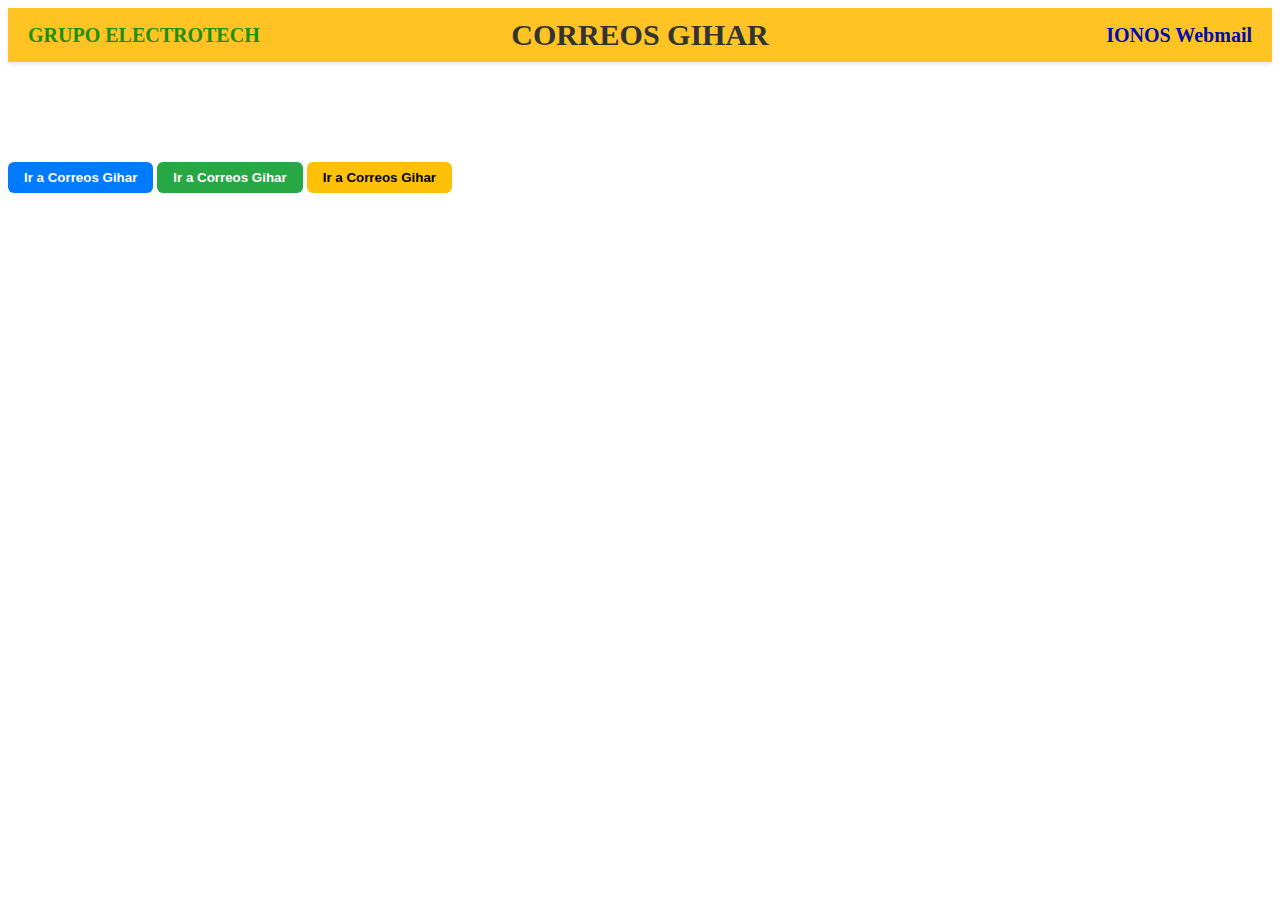
<file: index.html>
<!DOCTYPE html>
<html lang="es">
<head>
  <meta charset="UTF-8">
  <title>Correos Grupo Electrotech</title>
  <link rel="stylesheet" href="styles.css">

</head>
<body>
  <table>
    <nav class="navbar">
      <div class="navbar-left">GRUPO ELECTROTECH</div>
      <h1 class="navbar-title">CORREOS GIHAR</h1>
      <div class="navbar-right">IONOS Webmail</div>
    </nav>
  </table>

<div class="center">
  <button class="btn1" onclick="location.href='gihar.html'">Ir a Correos Gihar</button>
  <button class="btn2" onclick="location.href='gihar.html'">Ir a Correos Gihar</button>
  <button class="btn3" onclick="location.href='gihar.html'">Ir a Correos Gihar</button>
</div>

</body>
</html>
</file>
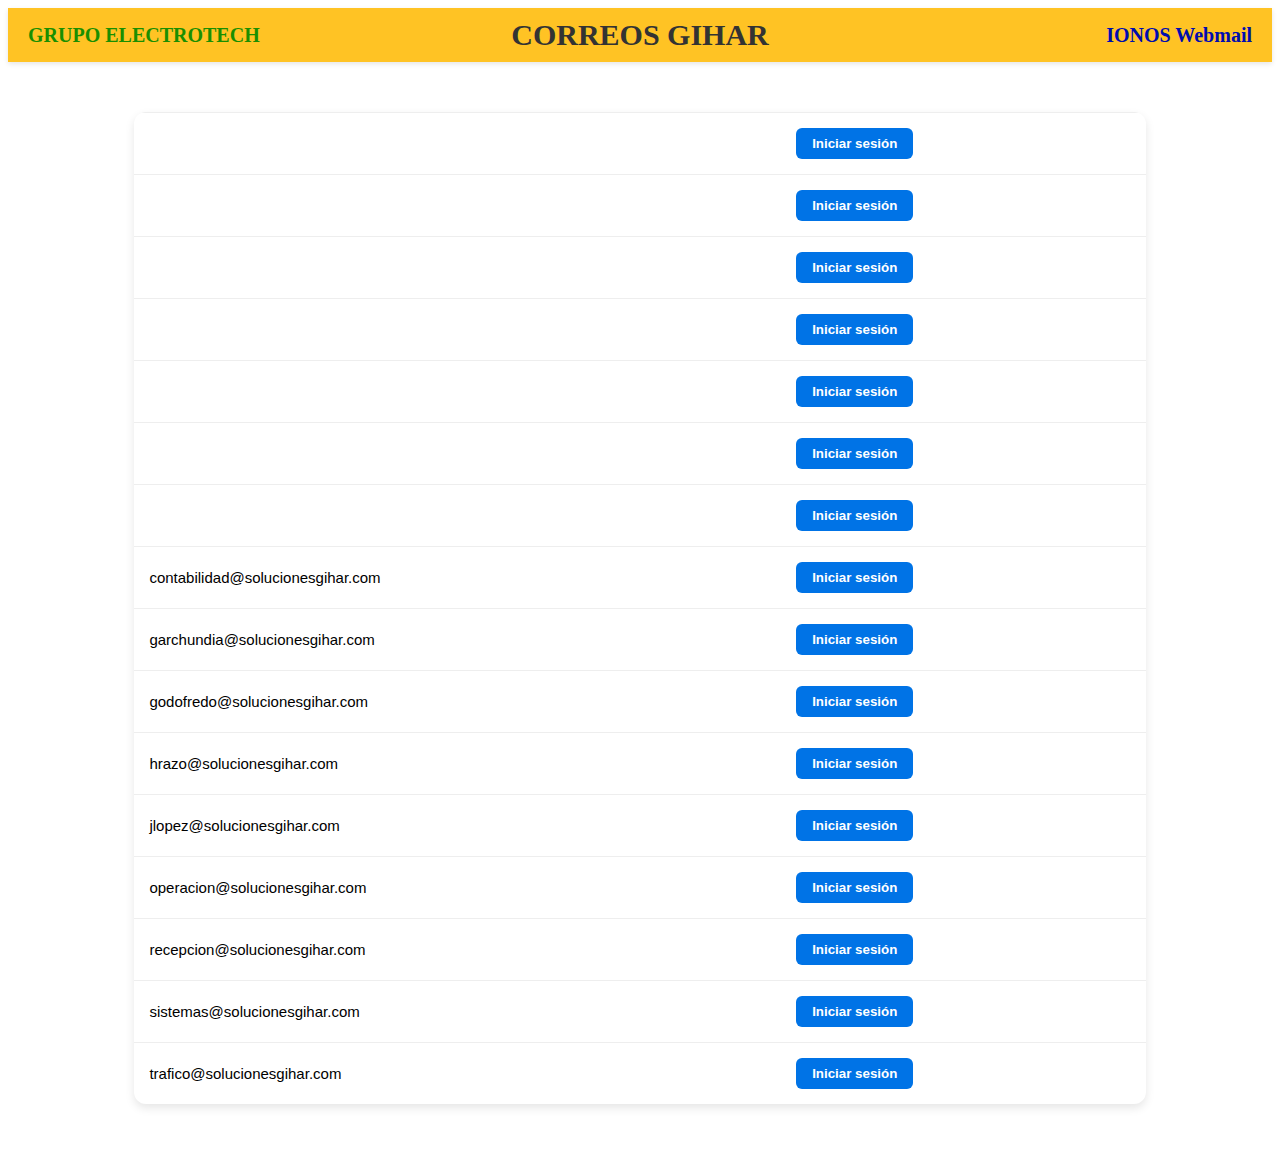
<file: diksa.html>
<!DOCTYPE html>
<html lang="es">
<head>
  <meta charset="UTF-8">
  <title>Correos Gihar</title>
  <link rel="stylesheet" href="styles.css">
</head>
<body>
  <table>
    <nav class="navbar">
      <div class="navbar-left">GRUPO ELECTROTECH</div>
      <h1 class="navbar-title">CORREOS GIHAR</h1>
      <div class="navbar-right">IONOS Webmail</div>
    </nav>
    <tr>
      <td class="correo"></td>
      <td><button onclick="accederIONOS(this)">Iniciar sesión</button></td>
    </tr>
    <tr>
      <td class="correo"></td>
      <td><button onclick="accederIONOS(this)">Iniciar sesión</button></td>
    </tr>
    <tr>
      <td class="correo"></td>
      <td><button onclick="accederIONOS(this)">Iniciar sesión</button></td>
    </tr>
    <tr>
      <td class="correo"></td>
      <td><button onclick="accederIONOS(this)">Iniciar sesión</button></td>
    </tr>
    <tr>
      <td class="correo"></td>
      <td><button onclick="accederIONOS(this)">Iniciar sesión</button></td>
    </tr>
    <tr>
      <td class="correo"></td>
      <td><button onclick="accederIONOS(this)">Iniciar sesión</button></td>
    </tr>
    <tr>
      <td class="correo"></td>
      <td><button onclick="accederIONOS(this)">Iniciar sesión</button></td>
    </tr>
    <tr>
      <td class="correo">contabilidad@solucionesgihar.com</td>
      <td><button onclick="accederIONOS(this)">Iniciar sesión</button></td>
    </tr>
    <tr>
      <td class="correo">garchundia@solucionesgihar.com</td>
      <td><button onclick="accederIONOS(this)">Iniciar sesión</button></td>
    </tr>
    <tr>
      <td class="correo">godofredo@solucionesgihar.com</td>
      <td><button onclick="accederIONOS(this)">Iniciar sesión</button></td>
    </tr>
    <tr>
      <td class="correo">hrazo@solucionesgihar.com</td>
      <td><button onclick="accederIONOS(this)">Iniciar sesión</button></td>
    </tr>
    <tr>
      <td class="correo">jlopez@solucionesgihar.com</td>
      <td><button onclick="accederIONOS(this)">Iniciar sesión</button></td>
    </tr>
    <tr>
      <td class="correo">operacion@solucionesgihar.com</td>
      <td><button onclick="accederIONOS(this)">Iniciar sesión</button></td>
    </tr>
    <tr>
      <td class="correo">recepcion@solucionesgihar.com</td>
      <td><button onclick="accederIONOS(this)">Iniciar sesión</button></td>
    </tr>
    <tr>
      <td class="correo">sistemas@solucionesgihar.com</td>
      <td><button onclick="accederIONOS(this)">Iniciar sesión</button></td>
    </tr>
    <tr>
      <td class="correo">trafico@solucionesgihar.com</td>
      <td><button onclick="accederIONOS(this)">Iniciar sesión</button></td>
    </tr>
  </table>

  <script src="script.js"></script>
</body>
</html>
</file>
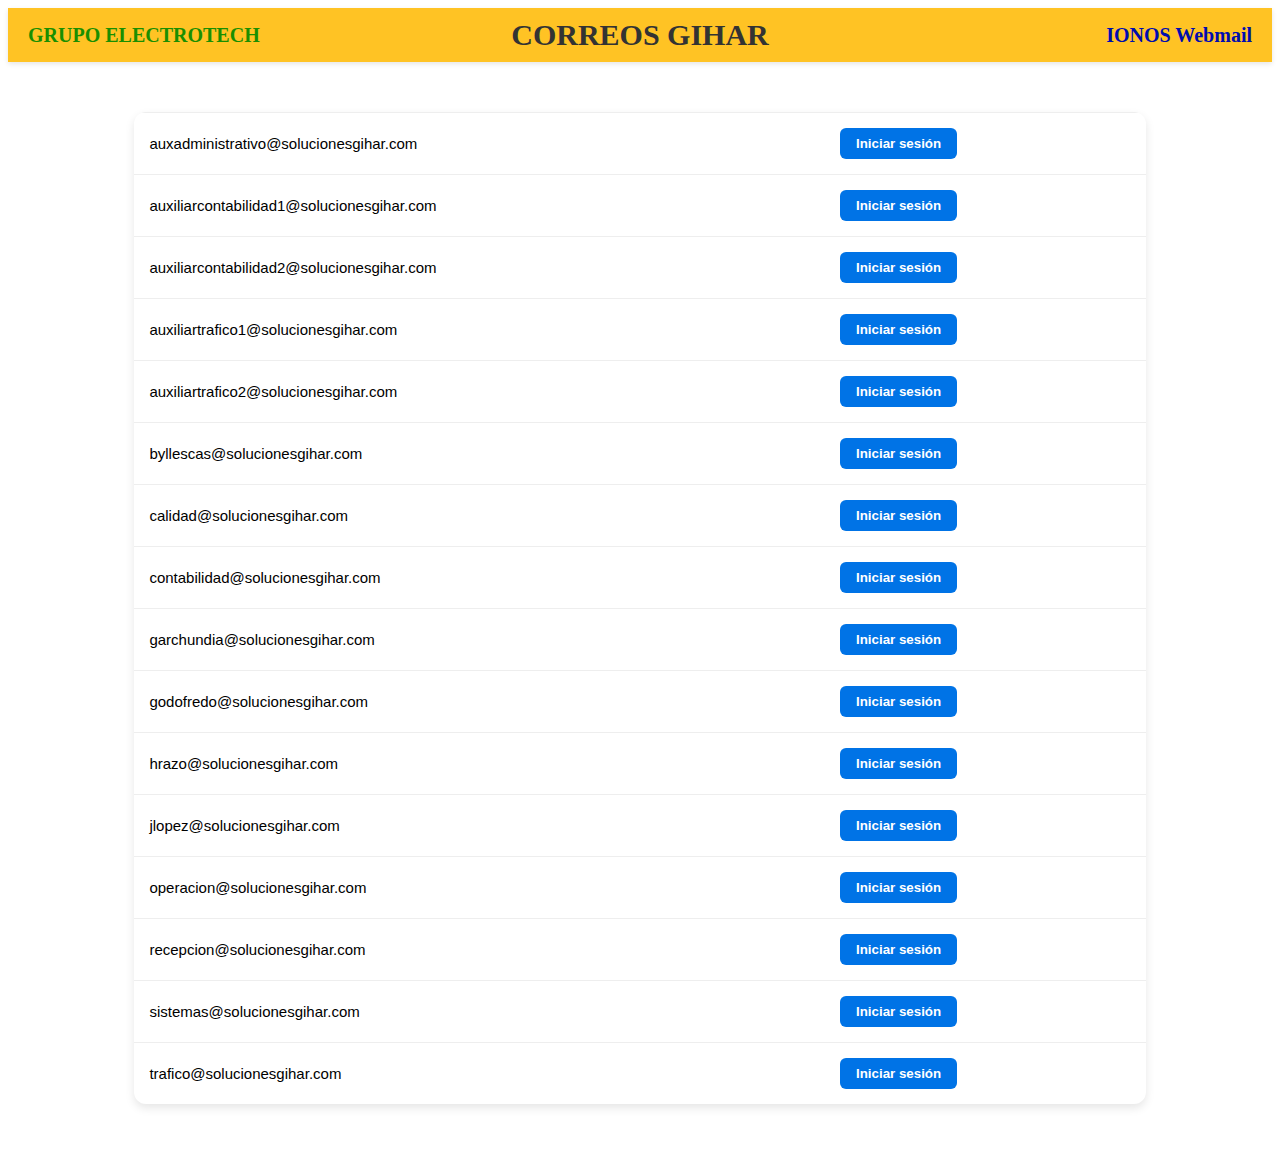
<file: gihar.html>
<!DOCTYPE html>
<html lang="es">
<head>
  <meta charset="UTF-8">
  <title>Correos Gihar</title>
  <link rel="stylesheet" href="styles.css">
</head>
<body>
  <table>
    <nav class="navbar">
      <div class="navbar-left">GRUPO ELECTROTECH</div>
      <h1 class="navbar-title">CORREOS GIHAR</h1>
      <div class="navbar-right">IONOS Webmail</div>
    </nav>
    <tr>
      <td class="correo">auxadministrativo@solucionesgihar.com</td>
      <td><button onclick="accederIONOS(this)">Iniciar sesión</button></td>
    </tr>
    <tr>
      <td class="correo">auxiliarcontabilidad1@solucionesgihar.com</td>
      <td><button onclick="accederIONOS(this)">Iniciar sesión</button></td>
    </tr>
    <tr>
      <td class="correo">auxiliarcontabilidad2@solucionesgihar.com</td>
      <td><button onclick="accederIONOS(this)">Iniciar sesión</button></td>
    </tr>
    <tr>
      <td class="correo">auxiliartrafico1@solucionesgihar.com</td>
      <td><button onclick="accederIONOS(this)">Iniciar sesión</button></td>
    </tr>
    <tr>
      <td class="correo">auxiliartrafico2@solucionesgihar.com</td>
      <td><button onclick="accederIONOS(this)">Iniciar sesión</button></td>
    </tr>
    <tr>
      <td class="correo">byllescas@solucionesgihar.com</td>
      <td><button onclick="accederIONOS(this)">Iniciar sesión</button></td>
    </tr>
    <tr>
      <td class="correo">calidad@solucionesgihar.com</td>
      <td><button onclick="accederIONOS(this)">Iniciar sesión</button></td>
    </tr>
    <tr>
      <td class="correo">contabilidad@solucionesgihar.com</td>
      <td><button onclick="accederIONOS(this)">Iniciar sesión</button></td>
    </tr>
    <tr>
      <td class="correo">garchundia@solucionesgihar.com</td>
      <td><button onclick="accederIONOS(this)">Iniciar sesión</button></td>
    </tr>
    <tr>
      <td class="correo">godofredo@solucionesgihar.com</td>
      <td><button onclick="accederIONOS(this)">Iniciar sesión</button></td>
    </tr>
    <tr>
      <td class="correo">hrazo@solucionesgihar.com</td>
      <td><button onclick="accederIONOS(this)">Iniciar sesión</button></td>
    </tr>
    <tr>
      <td class="correo">jlopez@solucionesgihar.com</td>
      <td><button onclick="accederIONOS(this)">Iniciar sesión</button></td>
    </tr>
    <tr>
      <td class="correo">operacion@solucionesgihar.com</td>
      <td><button onclick="accederIONOS(this)">Iniciar sesión</button></td>
    </tr>
    <tr>
      <td class="correo">recepcion@solucionesgihar.com</td>
      <td><button onclick="accederIONOS(this)">Iniciar sesión</button></td>
    </tr>
    <tr>
      <td class="correo">sistemas@solucionesgihar.com</td>
      <td><button onclick="accederIONOS(this)">Iniciar sesión</button></td>
    </tr>
    <tr>
      <td class="correo">trafico@solucionesgihar.com</td>
      <td><button onclick="accederIONOS(this)">Iniciar sesión</button></td>
    </tr>
  </table>

  <script src="script.js"></script>
</body>
</html>
</file>
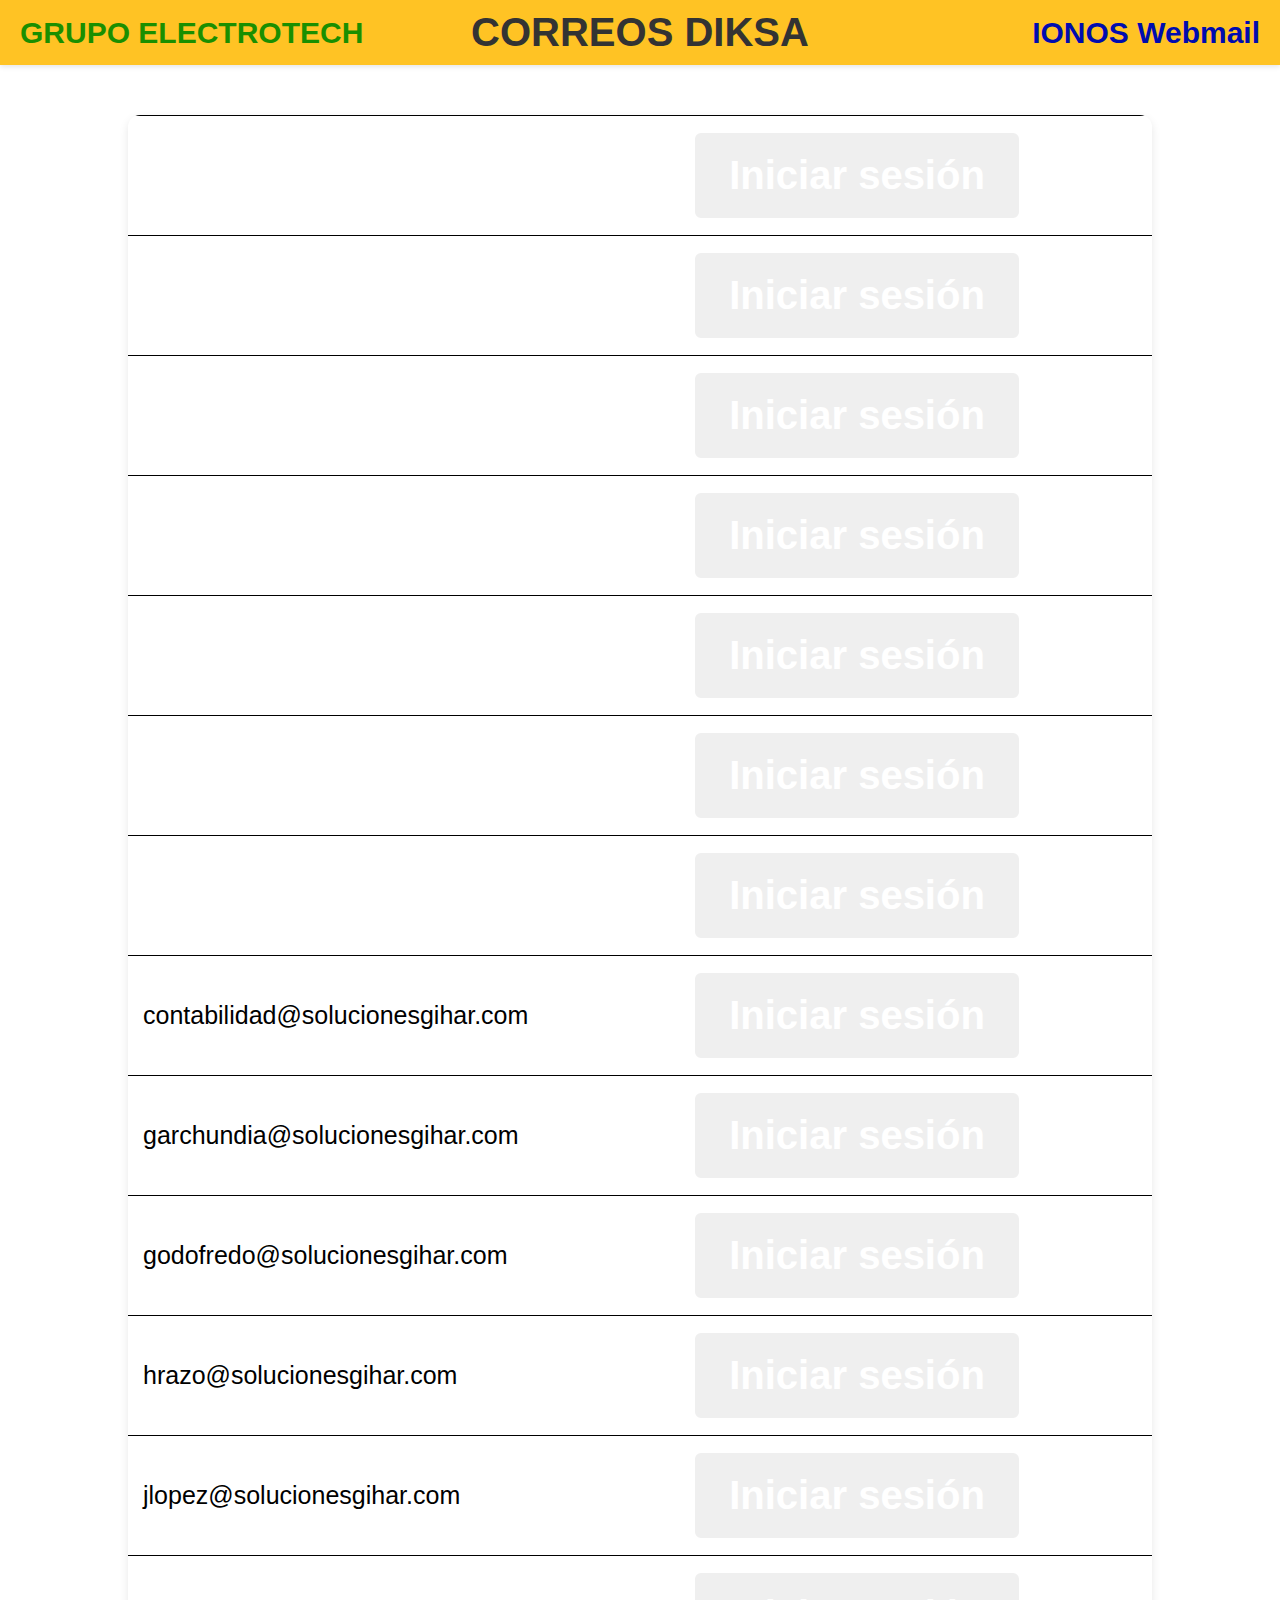
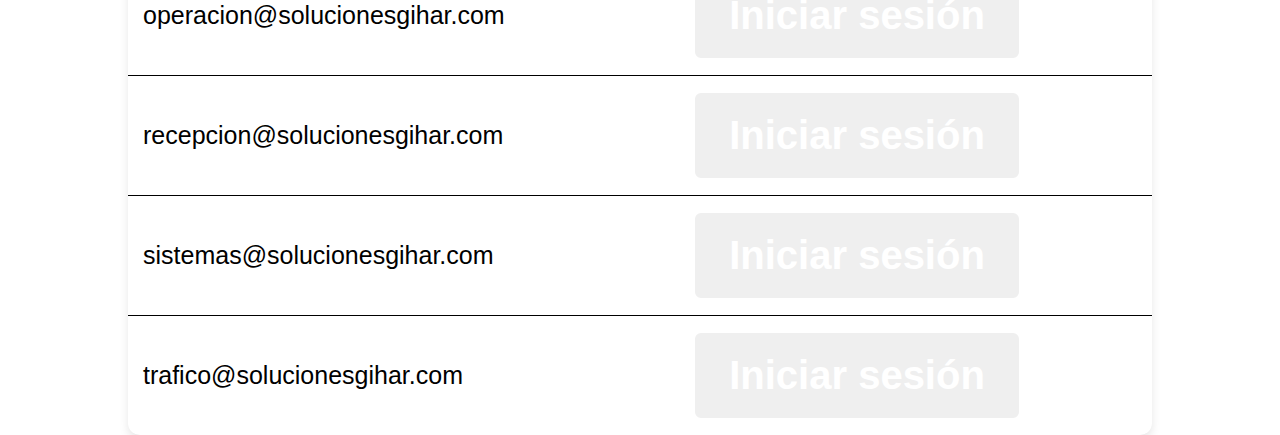
<file: Correos/diksa.html>
<!DOCTYPE html>
<html lang="es">
<head>
  <meta charset="UTF-8">
  <title>Correos Diksa</title>
  <link rel="stylesheet" href="../Estilos/styles.css">
</head>
<body>
  <table>
    <nav class="navbar">
      <div class="navbar-left">GRUPO ELECTROTECH</div>
      <h1 class="navbar-title">CORREOS DIKSA</h1>
      <div class="navbar-right">IONOS Webmail</div>
    </nav>
    <tr>
      <td class="correo"></td>
      <td><button onclick="accederIONOS(this)">Iniciar sesión</button></td>
    </tr>
    <tr>
      <td class="correo"></td>
      <td><button onclick="accederIONOS(this)">Iniciar sesión</button></td>
    </tr>
    <tr>
      <td class="correo"></td>
      <td><button onclick="accederIONOS(this)">Iniciar sesión</button></td>
    </tr>
    <tr>
      <td class="correo"></td>
      <td><button onclick="accederIONOS(this)">Iniciar sesión</button></td>
    </tr>
    <tr>
      <td class="correo"></td>
      <td><button onclick="accederIONOS(this)">Iniciar sesión</button></td>
    </tr>
    <tr>
      <td class="correo"></td>
      <td><button onclick="accederIONOS(this)">Iniciar sesión</button></td>
    </tr>
    <tr>
      <td class="correo"></td>
      <td><button onclick="accederIONOS(this)">Iniciar sesión</button></td>
    </tr>
    <tr>
      <td class="correo">contabilidad@solucionesgihar.com</td>
      <td><button onclick="accederIONOS(this)">Iniciar sesión</button></td>
    </tr>
    <tr>
      <td class="correo">garchundia@solucionesgihar.com</td>
      <td><button onclick="accederIONOS(this)">Iniciar sesión</button></td>
    </tr>
    <tr>
      <td class="correo">godofredo@solucionesgihar.com</td>
      <td><button onclick="accederIONOS(this)">Iniciar sesión</button></td>
    </tr>
    <tr>
      <td class="correo">hrazo@solucionesgihar.com</td>
      <td><button onclick="accederIONOS(this)">Iniciar sesión</button></td>
    </tr>
    <tr>
      <td class="correo">jlopez@solucionesgihar.com</td>
      <td><button onclick="accederIONOS(this)">Iniciar sesión</button></td>
    </tr>
    <tr>
      <td class="correo">operacion@solucionesgihar.com</td>
      <td><button onclick="accederIONOS(this)">Iniciar sesión</button></td>
    </tr>
    <tr>
      <td class="correo">recepcion@solucionesgihar.com</td>
      <td><button onclick="accederIONOS(this)">Iniciar sesión</button></td>
    </tr>
    <tr>
      <td class="correo">sistemas@solucionesgihar.com</td>
      <td><button onclick="accederIONOS(this)">Iniciar sesión</button></td>
    </tr>
    <tr>
      <td class="correo">trafico@solucionesgihar.com</td>
      <td><button onclick="accederIONOS(this)">Iniciar sesión</button></td>
    </tr>
  </table>

  <script src="../Funciones/script.js"></script>
</body>
</html>
</file>
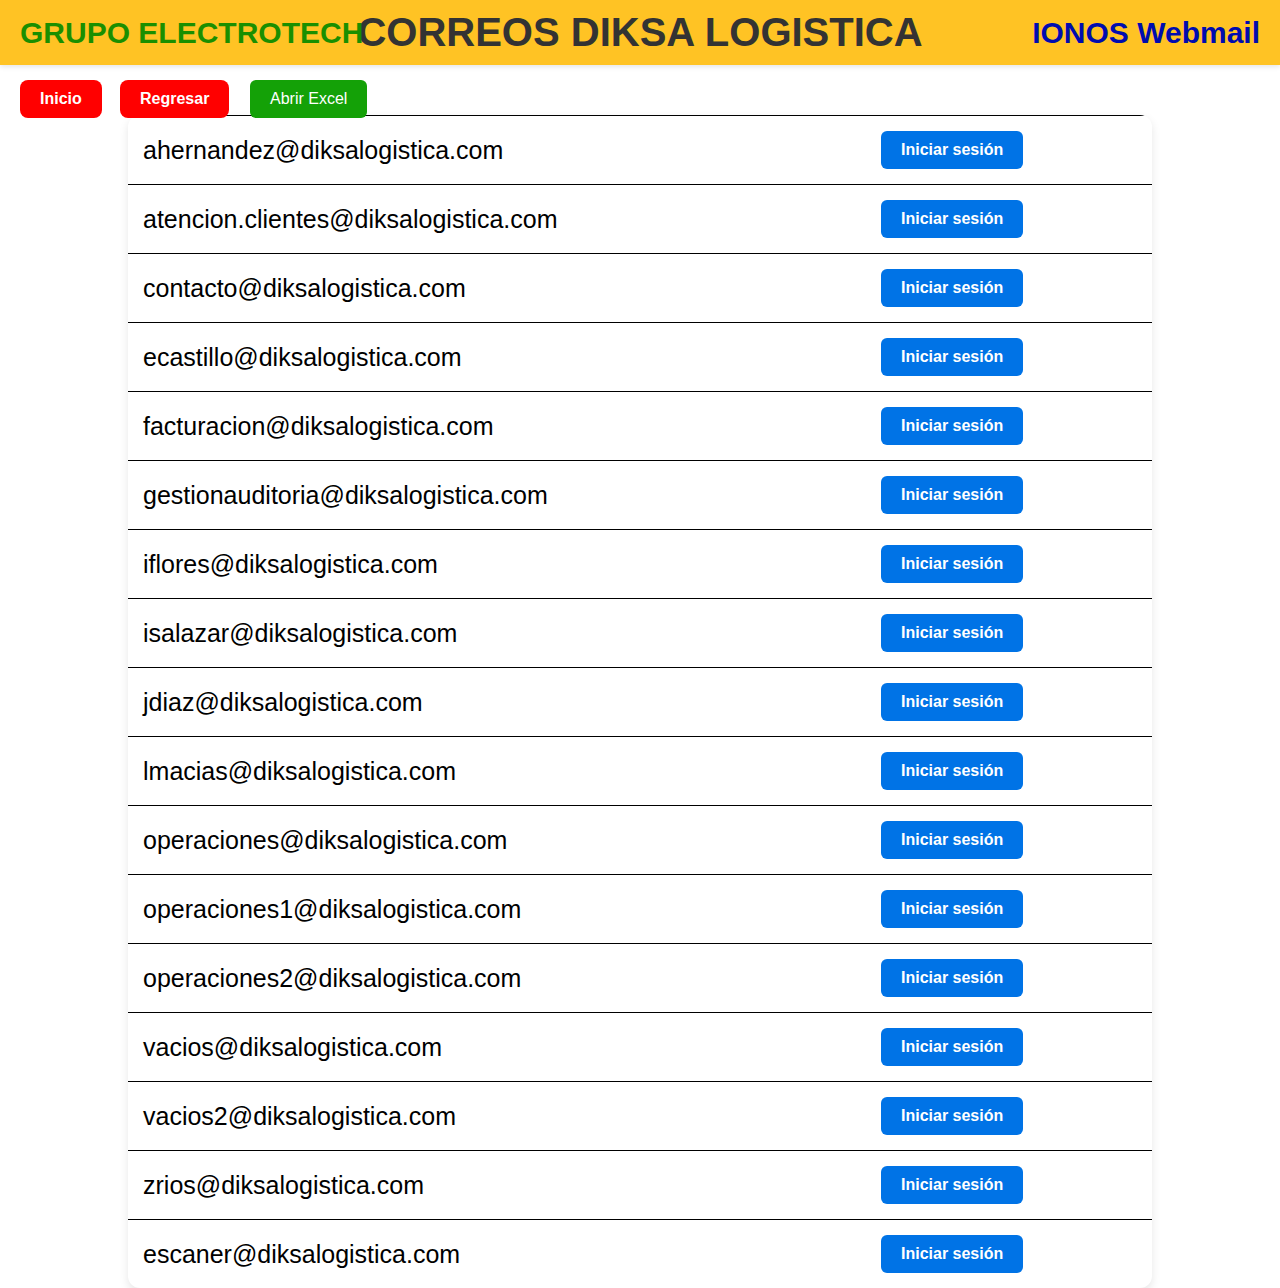
<file: Correos/diksalogistica.html>
<!DOCTYPE html>
<html lang="es">
<head>
  <meta charset="UTF-8">
  <title>Correos Diksa</title>
  <link rel="icon" href="https://w7.pngwing.com/pngs/751/71/png-transparent-donkey-cool-donkey-with-sunglasses.png" type="image/png">
  <link rel="stylesheet" href="../Estilos/styles.css">
</head>
<body>
  <!-- Navbar -->
  <nav class="navbar">
    <div class="navbar-left">GRUPO ELECTROTECH</div>
    <h1 class="navbar-title">CORREOS DIKSA LOGISTICA</h1>
    <div class="navbar-right">IONOS Webmail</div>
  </nav>
  
  <!-- Botón Regresar e Inicio -->
  <button class="btn-regresar" onclick="window.location.href='diksamenu.html'">Regresar</button>
  <button class="btn-inicio" onclick="window.location.href='../index.html'">Inicio</button>
      <!-- Botón Abrir Excel -->
<a class="btn-excel2" href="https://1drv.ms/x/s!ArsspKNeLSgYifw0Uufo6qfQVgQr5g?e=u2HL7b" target="_blank">Abrir Excel</a>
  
  <!-- Tabla de correos -->
  <table>
    <tr>
      <td class="correo">ahernandez@diksalogistica.com</td>
      <td><button class="btn-acceder" onclick="accederIONOS(this)">Iniciar sesión</button></td>
    </tr>
    <tr>
      <td class="correo">atencion.clientes@diksalogistica.com</td>
      <td><button class="btn-acceder" onclick="accederIONOS(this)">Iniciar sesión</button></td>
    </tr>
    <tr>
      <td class="correo">contacto@diksalogistica.com</td>
      <td><button class="btn-acceder" onclick="accederIONOS(this)">Iniciar sesión</button></td>
    </tr>
    <tr>
      <td class="correo">ecastillo@diksalogistica.com</td>
      <td><button class="btn-acceder" onclick="accederIONOS(this)">Iniciar sesión</button></td>
    </tr>
    <tr>
      <td class="correo">facturacion@diksalogistica.com</td>
      <td><button class="btn-acceder" onclick="accederIONOS(this)">Iniciar sesión</button></td>
    </tr>
    <tr>
      <td class="correo">gestionauditoria@diksalogistica.com</td>
      <td><button class="btn-acceder" onclick="accederIONOS(this)">Iniciar sesión</button></td>
    </tr>
    <tr>
      <td class="correo">iflores@diksalogistica.com</td>
      <td><button class="btn-acceder" onclick="accederIONOS(this)">Iniciar sesión</button></td>
    </tr>
    <tr>
      <td class="correo">isalazar@diksalogistica.com</td>
      <td><button class="btn-acceder" onclick="accederIONOS(this)">Iniciar sesión</button></td>
    </tr>
    <tr>
      <td class="correo">jdiaz@diksalogistica.com</td>
      <td><button class="btn-acceder" onclick="accederIONOS(this)">Iniciar sesión</button></td>
    </tr>
    <tr>
      <td class="correo">lmacias@diksalogistica.com</td>
      <td><button class="btn-acceder" onclick="accederIONOS(this)">Iniciar sesión</button></td>
    </tr>
    <tr>
      <td class="correo">operaciones@diksalogistica.com</td>
      <td><button class="btn-acceder" onclick="accederIONOS(this)">Iniciar sesión</button></td>
    </tr>
    <tr>
      <td class="correo">operaciones1@diksalogistica.com</td>
      <td><button class="btn-acceder" onclick="accederIONOS(this)">Iniciar sesión</button></td>
    </tr>
    <tr>
      <td class="correo">operaciones2@diksalogistica.com</td>
      <td><button class="btn-acceder" onclick="accederIONOS(this)">Iniciar sesión</button></td>
    </tr>
    <tr>
      <td class="correo">vacios@diksalogistica.com</td>
      <td><button class="btn-acceder" onclick="accederIONOS(this)">Iniciar sesión</button></td>
    </tr>
    <tr>
      <td class="correo">vacios2@diksalogistica.com</td>
      <td><button class="btn-acceder" onclick="accederIONOS(this)">Iniciar sesión</button></td>
    </tr>
    <tr>
      <td class="correo">zrios@diksalogistica.com</td>
      <td><button class="btn-acceder" onclick="accederIONOS(this)">Iniciar sesión</button></td>
    </tr>
    <tr>
      <td class="correo">escaner@diksalogistica.com</td>
      <td><button class="btn-acceder" onclick="accederIONOS(this)">Iniciar sesión</button></td>
    </tr>
  </table>

  <script src="../Funciones/script.js"></script>
</body>
</html>
</file>
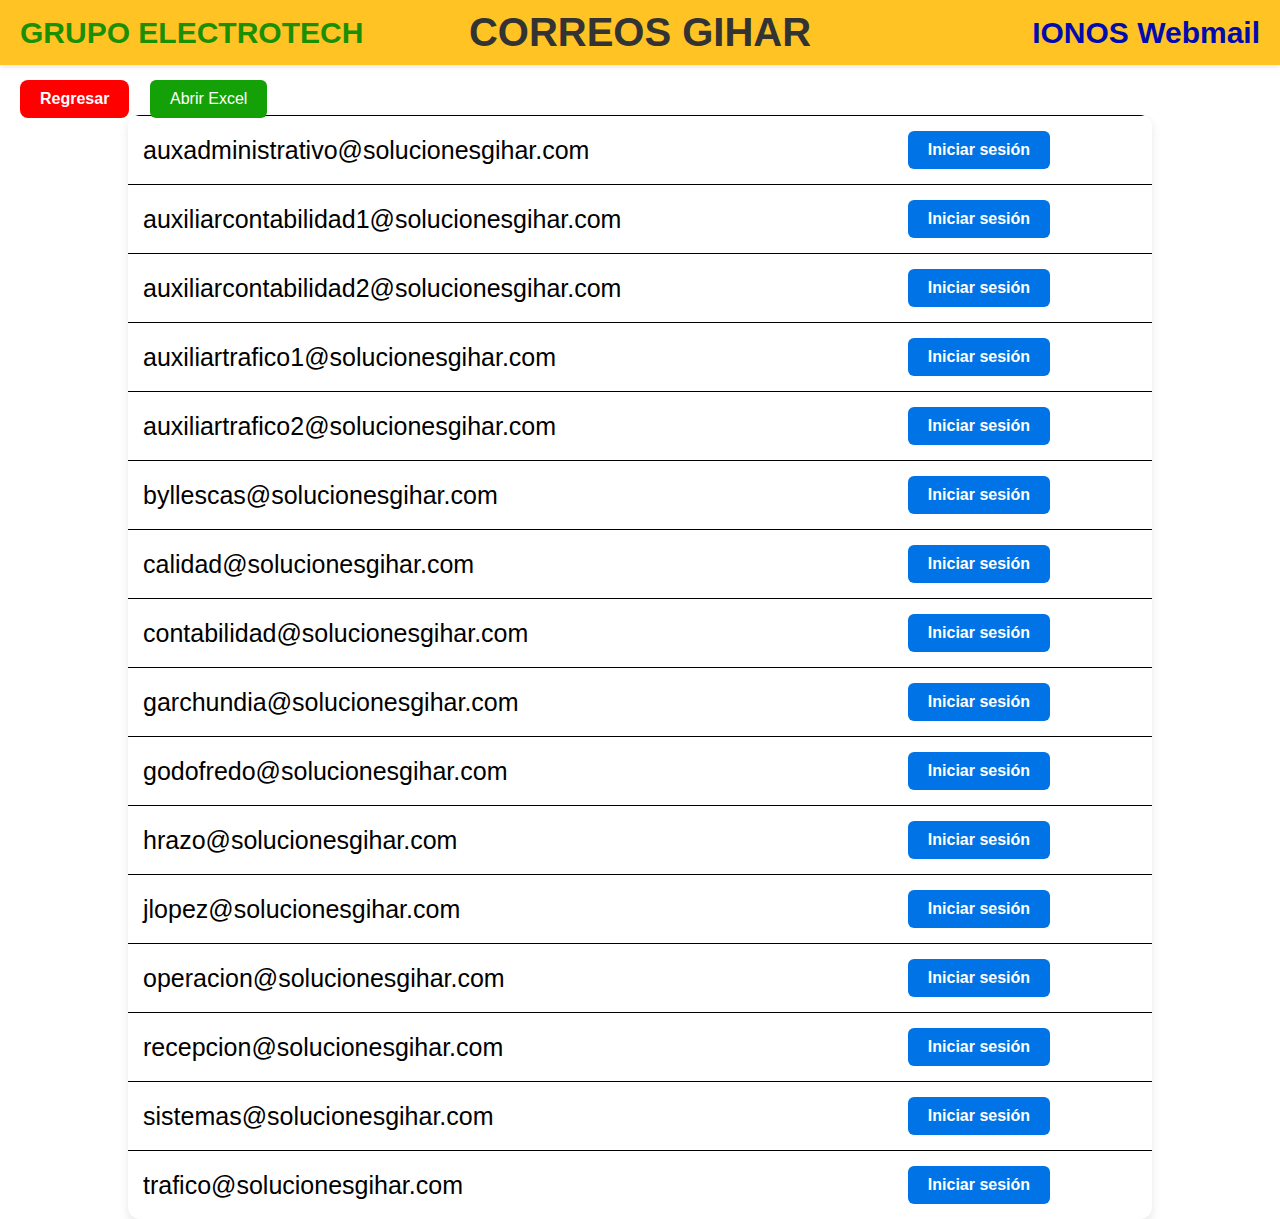
<file: Correos/gihar.html>
<!DOCTYPE html>
<html lang="es">
<head>
  <meta charset="UTF-8">
  <title>Correos Diksa</title>
  <link rel="icon" href="https://w7.pngwing.com/pngs/751/71/png-transparent-donkey-cool-donkey-with-sunglasses.png" type="image/png">
  <link rel="stylesheet" href="../Estilos/styles.css">
</head>
<body>
  <!-- Navbar -->
  <nav class="navbar">
    <div class="navbar-left">GRUPO ELECTROTECH</div>
    <h1 class="navbar-title">CORREOS GIHAR</h1>
    <div class="navbar-right">IONOS Webmail</div>
  </nav>
  
  <!-- Botón Regresar -->
  <button class="btn-regresar2" onclick="window.location.href='../index.html'">Regresar</button>
    <!-- Botón Abrir Excel -->
<a class="btn-excel" href="https://1drv.ms/x/s!ArsspKNeLSgYkY0Y9RyQy0AaQwPdnA?e=nlsIQ7" target="_blank">Abrir Excel</a>
  
  <!-- Tabla de correos -->
  <table>
    <tr>
        <td class="correo">auxadministrativo@solucionesgihar.com</td>
        <td><button class="btn-acceder" onclick="accederIONOS(this)">Iniciar sesión</button></td>
      </tr>
      <tr>
        <td class="correo">auxiliarcontabilidad1@solucionesgihar.com</td>
        <td><button class="btn-acceder" onclick="accederIONOS(this)">Iniciar sesión</button></td>    </tr>
      <tr>
        <td class="correo">auxiliarcontabilidad2@solucionesgihar.com</td>
        <td><button class="btn-acceder" onclick="accederIONOS(this)">Iniciar sesión</button></td>    </tr>
      <tr>
        <td class="correo">auxiliartrafico1@solucionesgihar.com</td>
        <td><button class="btn-acceder" onclick="accederIONOS(this)">Iniciar sesión</button></td>    </tr>
      <tr>
        <td class="correo">auxiliartrafico2@solucionesgihar.com</td>
        <td><button class="btn-acceder" onclick="accederIONOS(this)">Iniciar sesión</button></td>    </tr>
      <tr>
        <td class="correo">byllescas@solucionesgihar.com</td>
        <td><button class="btn-acceder" onclick="accederIONOS(this)">Iniciar sesión</button></td>    </tr>
      <tr>
        <td class="correo">calidad@solucionesgihar.com</td>
        <td><button class="btn-acceder" onclick="accederIONOS(this)">Iniciar sesión</button></td>    </tr>
      <tr>
        <td class="correo">contabilidad@solucionesgihar.com</td>
        <td><button class="btn-acceder" onclick="accederIONOS(this)">Iniciar sesión</button></td>    </tr>
      <tr>
        <td class="correo">garchundia@solucionesgihar.com</td>
        <td><button class="btn-acceder" onclick="accederIONOS(this)">Iniciar sesión</button></td>    </tr>
      <tr>
        <td class="correo">godofredo@solucionesgihar.com</td>
        <td><button class="btn-acceder" onclick="accederIONOS(this)">Iniciar sesión</button></td>    </tr>
      <tr>
        <td class="correo">hrazo@solucionesgihar.com</td>
        <td><button class="btn-acceder" onclick="accederIONOS(this)">Iniciar sesión</button></td>    </tr>
      <tr>
        <td class="correo">jlopez@solucionesgihar.com</td>
        <td><button class="btn-acceder" onclick="accederIONOS(this)">Iniciar sesión</button></td>    </tr>
      <tr>
        <td class="correo">operacion@solucionesgihar.com</td>
        <td><button class="btn-acceder" onclick="accederIONOS(this)">Iniciar sesión</button></td>    </tr>
      <tr>
        <td class="correo">recepcion@solucionesgihar.com</td>
        <td><button class="btn-acceder" onclick="accederIONOS(this)">Iniciar sesión</button></td>    </tr>
      <tr>
        <td class="correo">sistemas@solucionesgihar.com</td>
        <td><button class="btn-acceder" onclick="accederIONOS(this)">Iniciar sesión</button></td>    </tr>
      <tr>
        <td class="correo">trafico@solucionesgihar.com</td>
        <td><button class="btn-acceder" onclick="accederIONOS(this)">Iniciar sesión</button></td>    </tr>
  </table>

  <script src="../Funciones/script.js"></script>
</body>
</html>
</file>
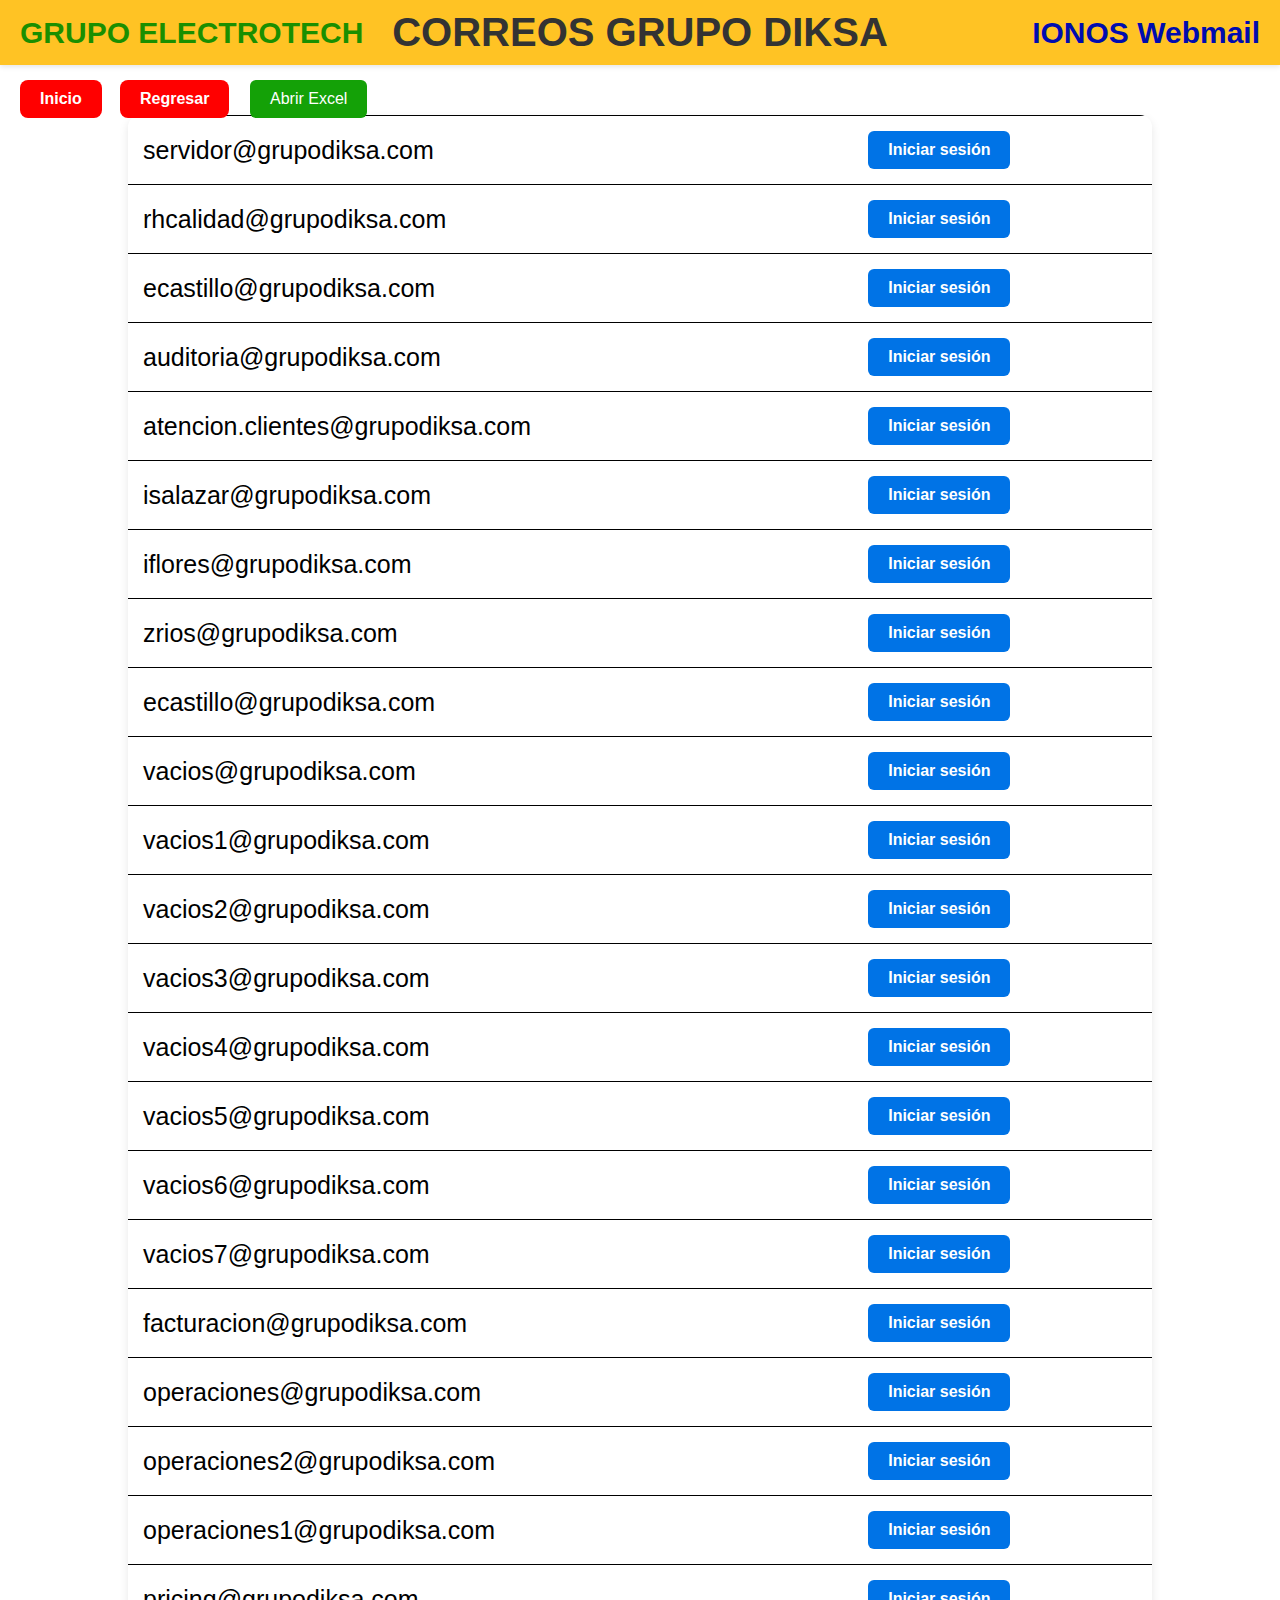
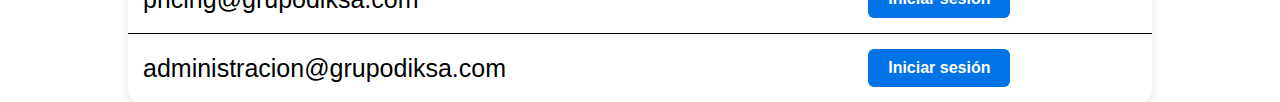
<file: Correos/grupodiksa.html>
<!DOCTYPE html>
<html lang="es">
<head>
  <meta charset="UTF-8">
  <title>Correos Diksa</title>
  <link rel="icon" href="https://w7.pngwing.com/pngs/751/71/png-transparent-donkey-cool-donkey-with-sunglasses.png" type="image/png">
  <link rel="stylesheet" href="../Estilos/styles.css">
</head>
<body>
  <!-- Navbar -->
  <nav class="navbar">
    <div class="navbar-left">GRUPO ELECTROTECH</div>
    <h1 class="navbar-title">CORREOS GRUPO DIKSA</h1>
    <div class="navbar-right">IONOS Webmail</div>
  </nav>
  
  <!-- Botón Regresar e Inicio -->
  <button class="btn-regresar" onclick="window.location.href='diksamenu.html'">Regresar</button>
  <button class="btn-inicio" onclick="window.location.href='../index.html'">Inicio</button>
      <!-- Botón Abrir Excel -->
<a class="btn-excel2" href="https://1drv.ms/x/s!ArsspKNeLSgYifw0Uufo6qfQVgQr5g?e=u2HL7b" target="_blank">Abrir Excel</a>
  
  <!-- Tabla de correos -->
  <table>
    <tr>
      <td class="correo">servidor@grupodiksa.com</td>
      <td><button class="btn-acceder" onclick="accederIONOS(this)">Iniciar sesión</button></td>
    </tr>
    <tr>
      <td class="correo">rhcalidad@grupodiksa.com</td>
      <td><button class="btn-acceder" onclick="accederIONOS(this)">Iniciar sesión</button></td>
    </tr>
    <tr>
      <td class="correo">ecastillo@grupodiksa.com</td>
      <td><button class="btn-acceder" onclick="accederIONOS(this)">Iniciar sesión</button></td>
    </tr>
    <tr>
      <td class="correo">auditoria@grupodiksa.com </td>
      <td><button class="btn-acceder" onclick="accederIONOS(this)">Iniciar sesión</button></td>
    </tr>
    <tr>
      <td class="correo">atencion.clientes@grupodiksa.com</td>
      <td><button class="btn-acceder" onclick="accederIONOS(this)">Iniciar sesión</button></td>
    </tr>
    <tr>
      <td class="correo">isalazar@grupodiksa.com</td>
      <td><button class="btn-acceder" onclick="accederIONOS(this)">Iniciar sesión</button></td>
    </tr>
    <tr>
      <td class="correo">iflores@grupodiksa.com</td>
      <td><button class="btn-acceder" onclick="accederIONOS(this)">Iniciar sesión</button></td>
    </tr>
    <tr>
      <td class="correo">zrios@grupodiksa.com</td>
      <td><button class="btn-acceder" onclick="accederIONOS(this)">Iniciar sesión</button></td>
    </tr>
    <tr>
      <td class="correo">ecastillo@grupodiksa.com</td>
      <td><button class="btn-acceder" onclick="accederIONOS(this)">Iniciar sesión</button></td>
    </tr>
    <tr>
      <td class="correo">vacios@grupodiksa.com</td>
      <td><button class="btn-acceder" onclick="accederIONOS(this)">Iniciar sesión</button></td>
    </tr>
    <tr>
      <td class="correo">vacios1@grupodiksa.com</td>
      <td><button class="btn-acceder" onclick="accederIONOS(this)">Iniciar sesión</button></td>
    </tr>
    <tr>
      <td class="correo">vacios2@grupodiksa.com</td>
      <td><button class="btn-acceder" onclick="accederIONOS(this)">Iniciar sesión</button></td>
    </tr>
    <tr>
      <td class="correo">vacios3@grupodiksa.com</td>
      <td><button class="btn-acceder" onclick="accederIONOS(this)">Iniciar sesión</button></td>
    </tr>
    <tr>
      <td class="correo">vacios4@grupodiksa.com</td>
      <td><button class="btn-acceder" onclick="accederIONOS(this)">Iniciar sesión</button></td>
    </tr>
    <tr>
      <td class="correo">vacios5@grupodiksa.com</td>
      <td><button class="btn-acceder" onclick="accederIONOS(this)">Iniciar sesión</button></td>
    </tr>
    <tr>
      <td class="correo">vacios6@grupodiksa.com</td>
      <td><button class="btn-acceder" onclick="accederIONOS(this)">Iniciar sesión</button></td>
    </tr>
    <tr>
      <td class="correo">vacios7@grupodiksa.com</td>
      <td><button class="btn-acceder" onclick="accederIONOS(this)">Iniciar sesión</button></td>
    </tr>
    <tr>
      <td class="correo">facturacion@grupodiksa.com</td>
      <td><button class="btn-acceder" onclick="accederIONOS(this)">Iniciar sesión</button></td>
    </tr>
    <tr>
      <td class="correo">operaciones@grupodiksa.com</td>
      <td><button class="btn-acceder" onclick="accederIONOS(this)">Iniciar sesión</button></td>
    </tr>
    <tr>
      <td class="correo">operaciones2@grupodiksa.com</td>
      <td><button class="btn-acceder" onclick="accederIONOS(this)">Iniciar sesión</button></td>
    </tr>
    <tr>
      <td class="correo">operaciones1@grupodiksa.com</td>
      <td><button class="btn-acceder" onclick="accederIONOS(this)">Iniciar sesión</button></td>
    </tr>
    <tr>
      <td class="correo">pricing@grupodiksa.com</td>
      <td><button class="btn-acceder" onclick="accederIONOS(this)">Iniciar sesión</button></td>
    </tr>
    <tr>
      <td class="correo">administracion@grupodiksa.com</td>
      <td><button class="btn-acceder" onclick="accederIONOS(this)">Iniciar sesión</button></td>
    </tr>
  </table>

  <script src="../Funciones/script.js"></script>
</body>
</html>
</file>
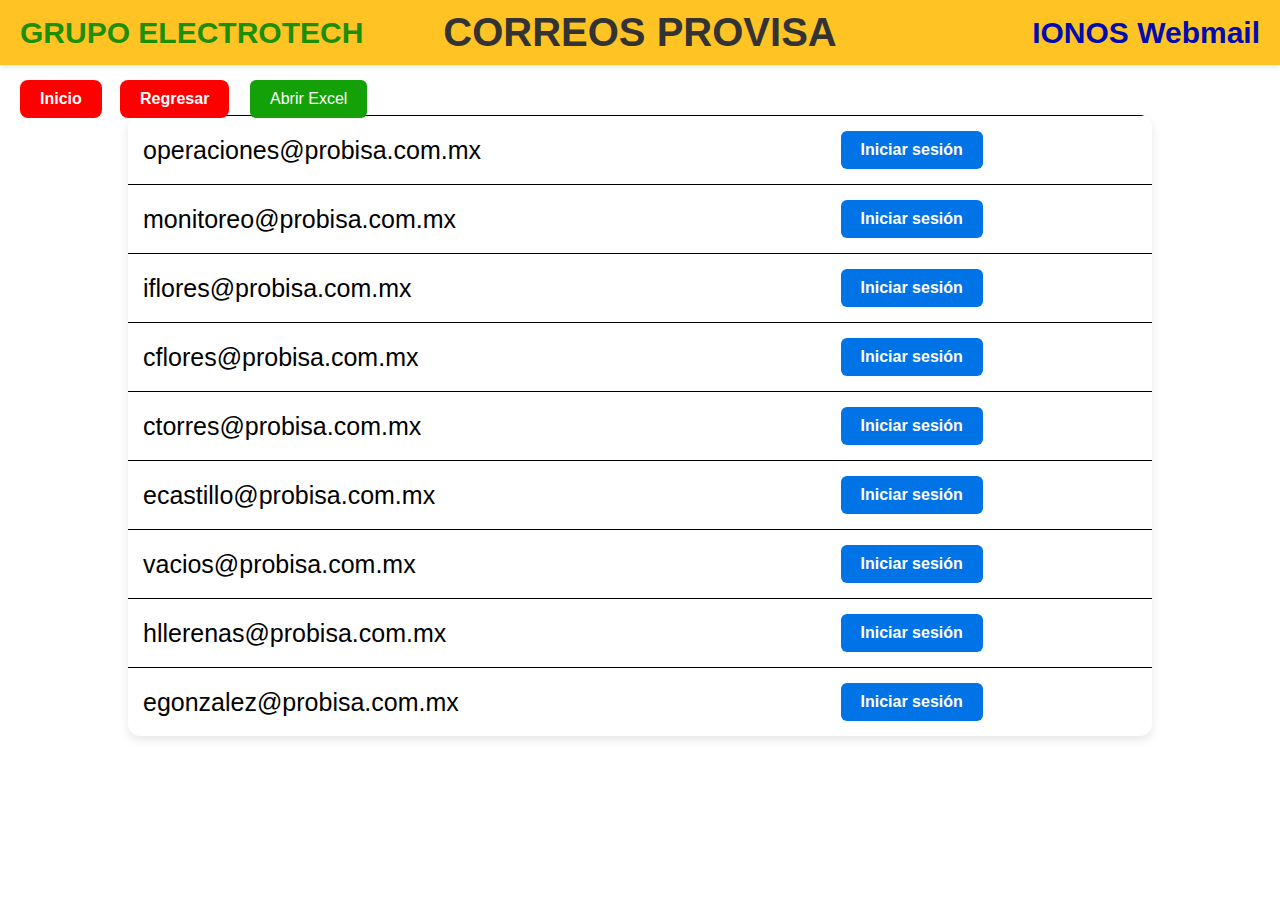
<file: Correos/probisa.html>
<!DOCTYPE html>
<html lang="es">
<head>
  <meta charset="UTF-8">
  <title>Correos Diksa</title>
  <link rel="icon" href="https://w7.pngwing.com/pngs/751/71/png-transparent-donkey-cool-donkey-with-sunglasses.png" type="image/png">
  <link rel="stylesheet" href="../Estilos/styles.css">
</head>
<body>
  <!-- Navbar -->
  <nav class="navbar">
    <div class="navbar-left">GRUPO ELECTROTECH</div>
    <h1 class="navbar-title">CORREOS PROVISA</h1>
    <div class="navbar-right">IONOS Webmail</div>
  </nav>
  
  <!-- Botón Regresar e Inicio -->
  <button class="btn-regresar" onclick="window.location.href='diksamenu.html'">Regresar</button>
  <button class="btn-inicio" onclick="window.location.href='../index.html'">Inicio</button>
    <!-- Botón Abrir Excel -->
<a class="btn-excel2" href="https://1drv.ms/x/s!ArsspKNeLSgYifw0Uufo6qfQVgQr5g?e=u2HL7b" target="_blank">Abrir Excel</a>
  
  <!-- Tabla de correos -->
  <table>
    <tr>
      <td class="correo">operaciones@probisa.com.mx</td>
      <td><button class="btn-acceder" onclick="accederIONOS(this)">Iniciar sesión</button></td>
    </tr>
    <tr>
      <td class="correo">monitoreo@probisa.com.mx</td>
      <td><button class="btn-acceder" onclick="accederIONOS(this)">Iniciar sesión</button></td>
    </tr>
    <tr>
      <td class="correo">iflores@probisa.com.mx</td>
      <td><button class="btn-acceder" onclick="accederIONOS(this)">Iniciar sesión</button></td>
    </tr>
    <tr>
      <td class="correo">cflores@probisa.com.mx</td>
      <td><button class="btn-acceder" onclick="accederIONOS(this)">Iniciar sesión</button></td>
    </tr>
    <tr>
      <td class="correo">ctorres@probisa.com.mx</td>
      <td><button class="btn-acceder" onclick="accederIONOS(this)">Iniciar sesión</button></td>
    </tr>
    <tr>
      <td class="correo">ecastillo@probisa.com.mx</td>
      <td><button class="btn-acceder" onclick="accederIONOS(this)">Iniciar sesión</button></td>
    </tr>
    <tr>
      <td class="correo">vacios@probisa.com.mx</td>
      <td><button class="btn-acceder" onclick="accederIONOS(this)">Iniciar sesión</button></td>
    </tr>
    <tr>
      <td class="correo">hllerenas@probisa.com.mx</td>
      <td><button class="btn-acceder" onclick="accederIONOS(this)">Iniciar sesión</button></td>
    </tr>
    <tr>
      <td class="correo">egonzalez@probisa.com.mx</td>
      <td><button class="btn-acceder" onclick="accederIONOS(this)">Iniciar sesión</button></td>
    </tr>
  </table>

  <script src="../Funciones/script.js"></script>
</body>
</html>
</file>
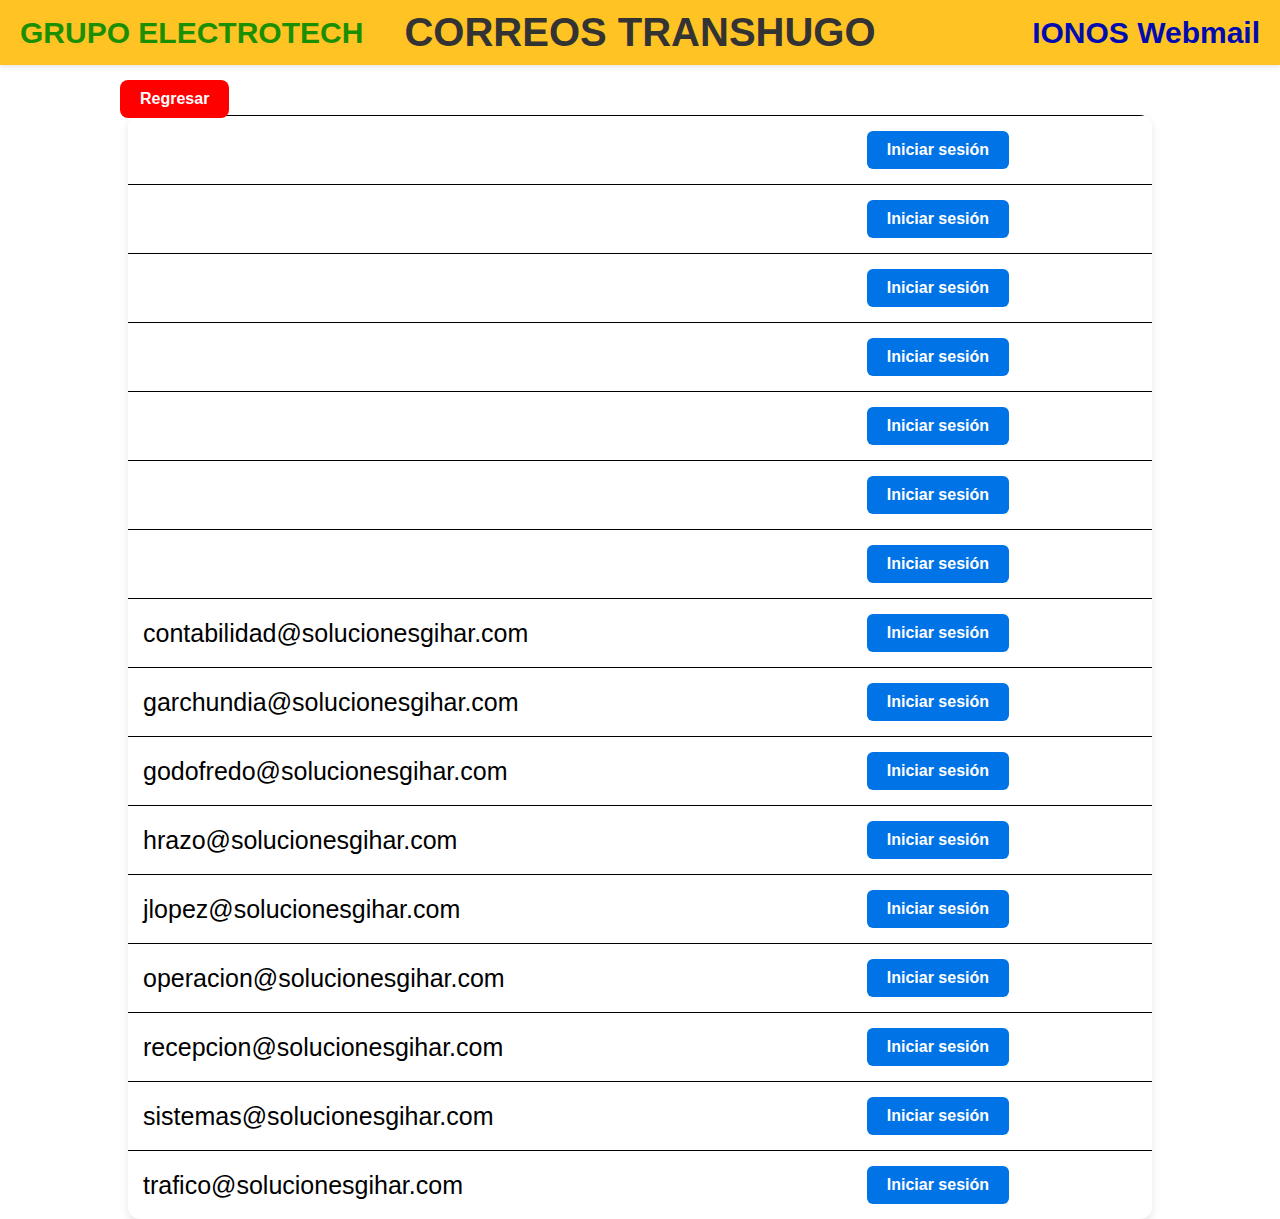
<file: Correos/transhugo.html>
<!DOCTYPE html>
<html lang="es">
<head>
  <meta charset="UTF-8">
  <title>Correos Diksa</title>
  <link rel="icon" href="https://w7.pngwing.com/pngs/751/71/png-transparent-donkey-cool-donkey-with-sunglasses.png" type="image/png">
  <link rel="stylesheet" href="../Estilos/styles.css">
</head>
<body>
  <!-- Navbar -->
  <nav class="navbar">
    <div class="navbar-left">GRUPO ELECTROTECH</div>
    <h1 class="navbar-title">CORREOS TRANSHUGO</h1>
    <div class="navbar-right">IONOS Webmail</div>
  </nav>
  
  <!-- Botón Regresar -->
  <button class="btn-regresar" onclick="window.location.href='../index.html'">Regresar</button>
  
  <!-- Tabla de correos -->
  <table>
    <tr>
      <td class="correo"></td>
      <td><button class="btn-acceder" onclick="accederIONOS(this)">Iniciar sesión</button></td>
    </tr>
    <tr>
      <td class="correo"></td>
      <td><button class="btn-acceder" onclick="accederIONOS(this)">Iniciar sesión</button></td>
    </tr>
    <tr>
      <td class="correo"></td>
      <td><button class="btn-acceder" onclick="accederIONOS(this)">Iniciar sesión</button></td>
    </tr>
    <tr>
      <td class="correo"></td>
      <td><button class="btn-acceder" onclick="accederIONOS(this)">Iniciar sesión</button></td>
    </tr>
    <tr>
      <td class="correo"></td>
      <td><button class="btn-acceder" onclick="accederIONOS(this)">Iniciar sesión</button></td>
    </tr>
    <tr>
      <td class="correo"></td>
      <td><button class="btn-acceder" onclick="accederIONOS(this)">Iniciar sesión</button></td>
    </tr>
    <tr>
      <td class="correo"></td>
      <td><button class="btn-acceder" onclick="accederIONOS(this)">Iniciar sesión</button></td>
    </tr>
    <tr>
      <td class="correo">contabilidad@solucionesgihar.com</td>
      <td><button class="btn-acceder" onclick="accederIONOS(this)">Iniciar sesión</button></td>
    </tr>
    <tr>
      <td class="correo">garchundia@solucionesgihar.com</td>
      <td><button class="btn-acceder" onclick="accederIONOS(this)">Iniciar sesión</button></td>
    </tr>
    <tr>
      <td class="correo">godofredo@solucionesgihar.com</td>
      <td><button class="btn-acceder" onclick="accederIONOS(this)">Iniciar sesión</button></td>
    </tr>
    <tr>
      <td class="correo">hrazo@solucionesgihar.com</td>
      <td><button class="btn-acceder" onclick="accederIONOS(this)">Iniciar sesión</button></td>
    </tr>
    <tr>
      <td class="correo">jlopez@solucionesgihar.com</td>
      <td><button class="btn-acceder" onclick="accederIONOS(this)">Iniciar sesión</button></td>
    </tr>
    <tr>
      <td class="correo">operacion@solucionesgihar.com</td>
      <td><button class="btn-acceder" onclick="accederIONOS(this)">Iniciar sesión</button></td>
    </tr>
    <tr>
      <td class="correo">recepcion@solucionesgihar.com</td>
      <td><button class="btn-acceder" onclick="accederIONOS(this)">Iniciar sesión</button></td>
    </tr>
    <tr>
      <td class="correo">sistemas@solucionesgihar.com</td>
      <td><button class="btn-acceder" onclick="accederIONOS(this)">Iniciar sesión</button></td>
    </tr>
    <tr>
      <td class="correo">trafico@solucionesgihar.com</td>
      <td><button class="btn-acceder" onclick="accederIONOS(this)">Iniciar sesión</button></td>
    </tr>
  </table>

  <script src="../Funciones/script.js"></script>
</body>
</html>
</file>
<file: styles.css>
table {
    width: 80%;
    margin: 50px auto;
    border-collapse: separate;
    border-spacing: 0;
    background-color: #fff;
    border-radius: 12px;
    box-shadow: 0 4px 10px rgba(0, 0, 0, 0.1);
    overflow: hidden;
    font-family: 'Segoe UI', Tahoma, Geneva, Verdana, sans-serif;
  }
  
  th {
    background-color: #0073e6;
    color: white;
    padding: 15px;
    text-align: left;
    font-size: 16px;
    letter-spacing: 0.5px;
  }
  
  td {
    padding: 15px;
    border-top: 1px solid #eee;
    font-size: 15px;
  }
  td.corre {
    text-align: center;
  }
  
  
  tr:hover {
    background-color: #f5faff;
  }
  
  button {
    padding: 8px 16px;
    background-color: #0073e6;
    color: white;
    border: none;
    border-radius: 6px;
    font-weight: bold;
    transition: background-color 0.3s ease;
  }
  
  button:hover {
    background-color: #005bb5;
    transform: scale(1.05);
    cursor: pointer;
  }
  
  





.navbar {
    background-color: #FFC324;
    display: flex;
    align-items: center;
    justify-content: center;
    padding: 10px 0;
    position: relative;
    box-shadow: 0 2px 5px rgba(0,0,0,0.1);
  }
  
  .navbar-left {
    position: absolute;
    left: 20px;
    font-size: 20px;
    font-weight: bold;
    color: #1a8f00;
  }
  .navbar-right {
    position: absolute;
    right: 20px;
    font-size: 20px;
    font-weight: bold;
    color: #000caf;
  }
  
  .navbar-title {
    font-size: 30px;
    font-weight: bold;
    color: #333;
    margin: 0;
  }
  
  


.buttons {
    padding: 10px 20px;
    margin: 10px;
    font-size: 16px;
    border: none;
    border-radius: 8px;
    cursor: pointer;
  }
  .btn1 { background-color: #007BFF; color: white; }
  .btn2 { background-color: #28A745; color: white; }
  .btn3 { background-color: #FFC107; color: black; }
</file>
<file: Estilos/styles.css>
* {
  box-sizing: border-box;
}

html, body {
  height: 100%;
  margin: 0;
  padding: 0;
  font-family: 'Segoe UI', Tahoma, Geneva, Verdana, sans-serif;
  background-image: url('https://cdn.pixabay.com/photo/2018/01/29/13/03/internet-3116062_1280.jpg');
  background-size: cover;
  background-position: center;
  background-repeat: no-repeat;
  background-attachment: fixed; /* Esto da un efecto paralaje suave */
  color: rgb(0, 0, 0); /* Opcional: mejora visibilidad del texto */
}


/* Estilo de tabla */
table {
  width: 80%;
  margin: 50px auto;
  border-collapse: separate;
  border-spacing: 0;
  background-color: #fff;
  border-radius: 12px;
  box-shadow: 0 4px 10px rgba(0, 0, 0, 0.1);
  overflow: hidden;
}

th {
  background-color: #0073e6;
  color: white;
  padding: 15px;
  text-align: left;
  font-size: 16px;
  letter-spacing: 0.5px;
}

td {
  padding: 15px;
  border-top: 1px solid #000000;
  font-size: 25px;
}

td.corre {
  text-align: center;
}

tr:hover {
  background-color: #f5faff;
}

/* Estilo de botones generales */
button,
.btn1, .btn2, .btn3 {
  padding: 20px 34px;
  border-radius: 8px;
  font-size: 40px;
  font-weight: bold;
  color: white;
  border: 2px solid;
  text-decoration: none;
  transition: transform 0.2s ease, background-color 0.3s ease;
}

/* Botón Azul */
.btn1 {
  background-color: #007bff;
  border-color: #0056b3;
}
.btn1:hover {
  background-color: #0056b3;
  transform: scale(1.05);
}

/* Botón Verde */
.btn2 {
  background-color: #28a745;
  border-color: #1e7e34;
}
.btn2:hover {
  background-color: #1e7e34;
  transform: scale(1.05);
}

/* Botón Amarillo */
.btn3 {
  background-color: #ffc107;
  border-color: #e0a800;
  color: #212529;
}
.btn3:hover {
  background-color: #e0a800;
  transform: scale(1.05);
}

/* Contenedor de botones centrado vertical y horizontalmente */
.botones-container {
  height: 100vh;
  display: flex;
  justify-content: center;
  align-items: center;
  gap: 20px;
  flex-wrap: wrap;
}

/* Estilo del botón "Regresar" */
.btn-regresar {
  position: absolute;
  top: 80px;
  left: 120px;
  padding: 10px 20px;
  font-size: 16px;
  background-color: #ff0000;
  color: white;
  border: none;
  cursor: pointer;
}

.btn-regresar:hover {
  background-color: #0056b3;
}
.btn-regresar2 {
  position: absolute;
  top: 80px;
  left: 20px;
  padding: 10px 20px;
  font-size: 16px;
  background-color: #ff0000;
  color: white;
  border: none;
  cursor: pointer;
}

.btn-regresar2:hover {
  background-color: #0056b3;
}

/* Estilo del botón "excel" */
.btn-excel {
  position: absolute;
  top: 80px;
  left: 150px;
  padding: 10px 20px;
  font-size: 16px;
  background-color: #14a107;
  color: white;
  border: none;
  cursor: pointer;
  text-decoration: none; /* Quita el subrayado del enlace */
  display: inline-block; /* Hace que se comporte como botón */
  border-radius: 6px; /* Opcional: mejora estética */
  text-align: center;
}

.btn-excel:hover {
  background-color: #0056b3;
}
/* Estilo del botón "excel2" */
.btn-excel2 {
  position: absolute;
  top: 80px;
  left: 250px;
  padding: 10px 20px;
  font-size: 16px;
  background-color: #14a107;
  color: white;
  border: none;
  cursor: pointer;
  text-decoration: none; /* Quita el subrayado del enlace */
  display: inline-block; /* Hace que se comporte como botón */
  border-radius: 6px; /* Opcional: mejora estética */
  text-align: center;
}

.btn-excel2:hover {
  background-color: #0056b3;
}


/* Estilo del botón "Inicio" */
.btn-inicio {
  position: absolute;
  top: 80px;
  left: 20px;
  padding: 10px 20px;
  font-size: 16px;
  background-color: #ff0000;
  color: white;
  border: none;
  cursor: pointer;
}

.btn-inicio:hover {
  background-color: #0056b3;
}


/* Navbar superior */
.navbar {
  background-color: #FFC324;
  display: flex;
  align-items: center;
  justify-content: center;
  padding: 10px 0;
  position: relative;
  box-shadow: 0 2px 5px rgba(0,0,0,0.1);
}

.navbar-left {
  position: absolute;
  left: 20px;
  font-size: 30px;
  font-weight: bold;
  color: #1a8f00;
}

.navbar-right {
  position: absolute;
  right: 20px;
  font-size: 30px;
  font-weight: bold;
  color: #000caf;
}

.navbar-title {
  font-size: 40px;
  font-weight: bold;
  color: #333;
  margin: 0;
}

.btn-acceder {
  padding: 10px 20px;
  background-color: #0073e6;
  color: white;
  border: none;
  border-radius: 6px;
  font-size: 16px;
  font-weight: bold;
  transition: background-color 0.3s ease, transform 0.2s ease;
}

.btn-acceder:hover {
  background-color: #005bb5;
  transform: scale(1.05);
  cursor: pointer;
}

/* Contenedor con el título del proyecto */
.proyecto-title {
  display: flex;
  justify-content: center;
  font-size: 30px;
  font-weight: bold;
  color: #1a1a1a;
  padding: 20px;
}

/* Estilo para el contenedor de la card del proyecto */
.proyecto-card {
  display: flex;
  justify-content: center;
  align-items: center;
  border-radius: 10px;
  padding: 30px;
  margin: 10px;
  background-color: #f1f1f1;
  box-shadow: 0 4px 8px rgba(0, 0, 0, 0.2);
}

.proyecto-card img {
  width: 300px;
  height: auto;
  border-radius: 8px;
  margin-right: 20px;
}

.proyecto-card .description {
  max-width: 500px;
  font-size: 16px;
  color: #333;
}

.proyecto-card .description h4 {
  font-size: 20px;
  font-weight: bold;
}

.proyecto-card .description p {
  font-size: 16px;
  line-height: 1.5;
}

/* Estilo para las imágenes del proyecto */
.proyecto-card .image-gallery {
  display: flex;
  flex-wrap: wrap;
  gap: 15px;
}

.proyecto-card .image-gallery img {
  width: 100px;
  height: 100px;
  object-fit: cover;
  border-radius: 8px;
  cursor: pointer;
  transition: transform 0.3s ease;
}

.proyecto-card .image-gallery img:hover {
  transform: scale(1.1);
}
</file>
